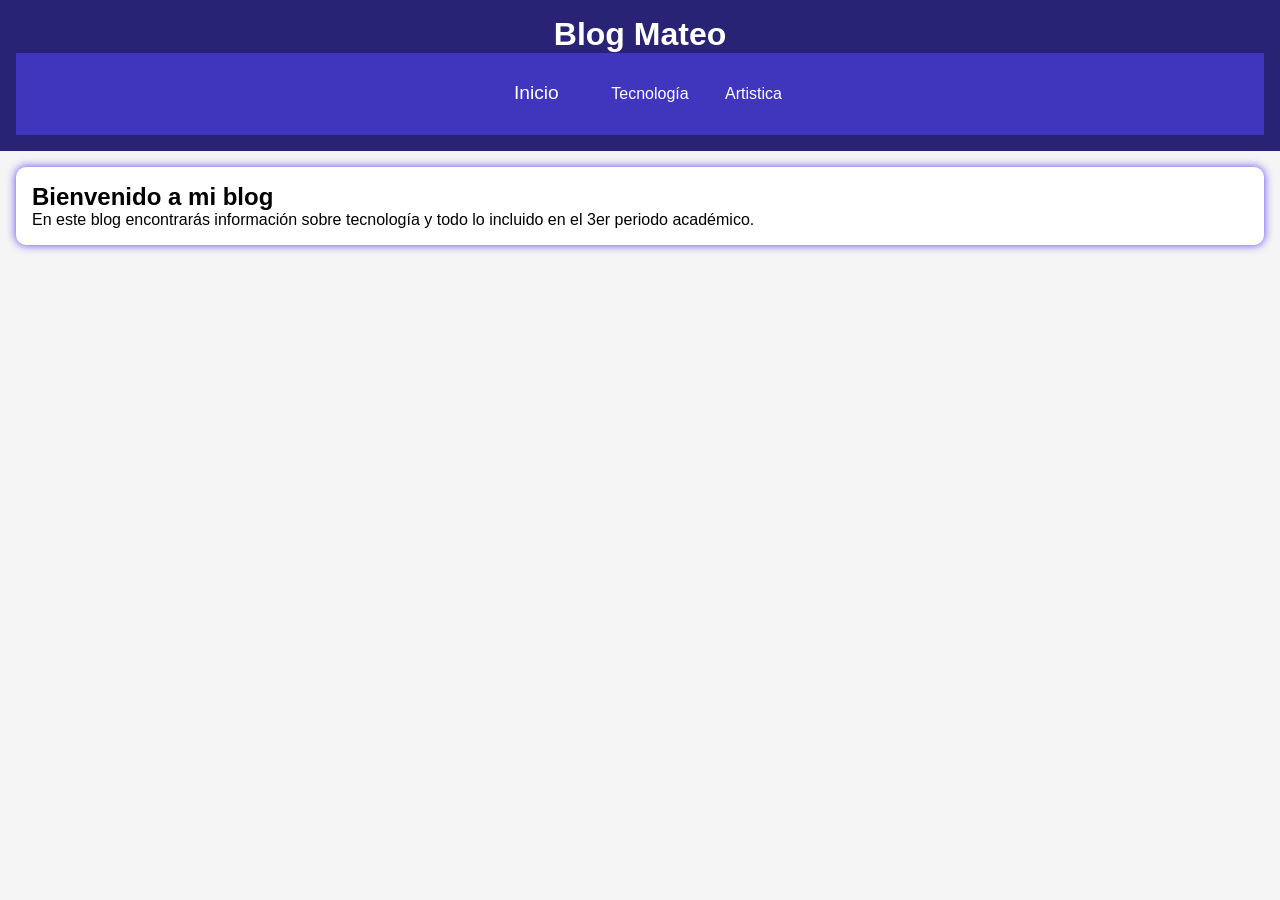
<file: index.html>
<!DOCTYPE html>
<html lang="en">

<head>
    <meta charset="UTF-8">
    <meta name="viewport" content="width=device-width, initial-scale=1.0">
    <title>Inicio</title>
    <link rel="stylesheet" href="style.css">
    <script src="jquery-4.0.0.min.js"></script>
</head>

<body>
    <header>
        <h1>Blog Mateo</h1>
        <nav>
            <a href="#">Inicio</a>
            <div class="dropdown-container">
                <button class="dropdown-btn">Tecnología</button>
                <div class="dropdown-content">
                    <a href="../partes/conceptos.html" class="dropdown-item">Conceptos</a>
                    <a href="../partes/actividades.html" class="dropdown-item">Actividades</a>
                </div>
            </div>
            <div class="dropdown-container">
                <button class="db">Artistica</button>
                <div class="dco">
                    <a href="../partes/conceptosart.html" class="dropdown-item">Conceptos</a>
                    <a href="../partes/actividadesart.html" class="dropdown-item">Actividades</a>
                </div>
            </div>
        </nav>
    </header>
    <main>
        <section>
            <h2>Bienvenido a mi blog</h2>
            <p>En este blog encontrarás información sobre tecnología y todo lo incluido en el 3er periodo académico.</p>
        </section>

    </main>
    <script src="script.js"></script>
</body>

</html>
</file>
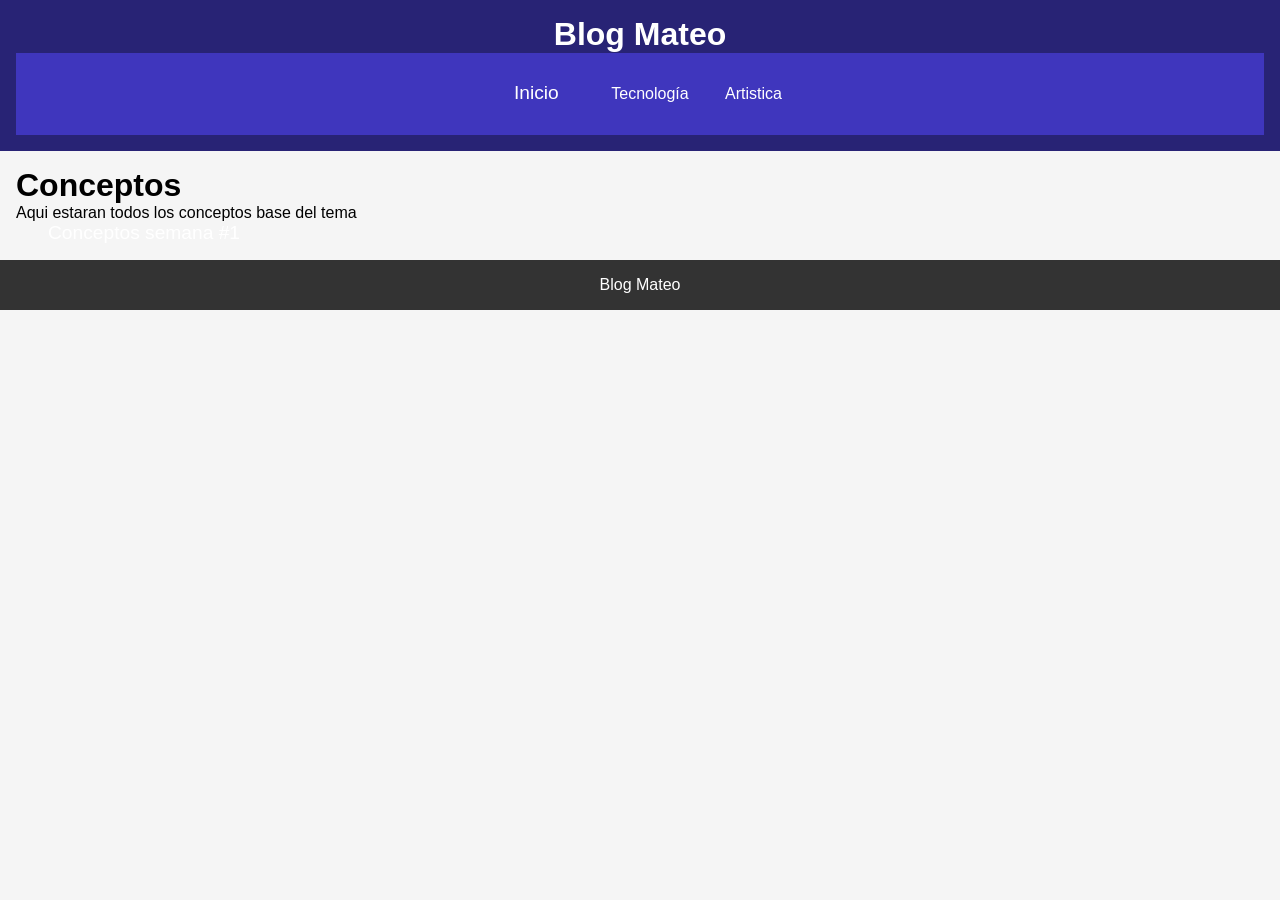
<file: partes/conceptos.html>
<!DOCTYPE html>
<html lang="en">

<head>
    <meta charset="UTF-8">
    <meta name="viewport" content="width=device-width, initial-scale=1.0">
    <title>Inicio</title>
    <link rel="stylesheet" href="../style.css">
    <script src="../jquery-4.0.0.min.js"></script>
</head>

<body>
    <header>
        <h1>Blog Mateo</h1>
        <nav>
            <a href="../index.html">Inicio</a>
            <div class="dropdown-container">
                <button class="dropdown-btn">Tecnología</button>
                <div class="dropdown-content">
                    <a href="../partes/conceptos.html" class="dropdown-item">Conceptos</a>
                    <a href="../partes/actividades.html" class="dropdown-item">Actividades</a>
                </div>
            </div>
            <div class="dropdown-container">
                <button class="db">Artistica</button>
                <div class="dco">
                    <a href="../partes/conceptos.html" class="dropdown-item">Conceptos</a>
                    <a href="../partes/actividades.html" class="dropdown-item">Actividades</a>
                </div>
            </div>
        </nav>
    </header>
    <main>
        <div class="contenido">
            <h1>Conceptos</h1>
            <p>Aqui estaran todos los conceptos base del tema</p>
            <div class="caja">
                <a class="vermas" href="../partes/conceptos/Conceptos semana #1.docx">Conceptos semana #1</a>
            </div>
        </div>
    </main>

    <footer>
        <p>Blog Mateo</p>
    </footer>
    <script src="../script.js"></script>
</body>

</html>
</file>
<file: style.css>
* {
    margin: 0;
    padding: 0;
    box-sizing: border-box;
}

body {
    font-family: 'Segoe UI', Tahoma, Geneva, Verdana, sans-serif;
    background-color: #f5f5f5;
}

header {
    background-color: #282375;
    color: #fff;
    padding: 1rem;
    text-align: center;
}

nav {
    background-color: #3f36bd;
    color: #fff;
    padding: 1rem;
    text-align: center;
}

nav ul {
    list-style: none;
}

nav ul li {
    display: inline-block;
    margin: 0 1rem;
}

nav ul li a {
    color: #fff;
    text-decoration: none;
}

main {
    padding: 1rem;
}

section {
    background-color: #fff;
    padding: 1rem;
    margin-bottom: 1rem;
    box-shadow: 0 0 10px rgb(87, 60, 243);
    border-radius: 10px;
}

footer {
    background-color: #333;
    color: #fff;
    padding: 1rem;
    text-align: center;
}

a {
    color: #fff;
    text-decoration: none;
    margin: 0 1rem;
    font-size: 1.2rem;
    padding: 12px 16px;
}


.dropdown-container {
    position: relative;
    display: inline-block;
}

.dropdown-btn {
    background-color: #3f36bd;
    color: #fff;
    padding: 1rem;
    border: none;
    cursor: pointer;
    font-size: 1rem;
}

.dropdown-content {
    display: none;
    position: absolute;
    background-color: #3f36bd;
    min-width: 160px;
    box-shadow: 0px 8px 16px 0px rgba(0, 0, 0, 0.2);
    z-index: 1;
    border: 1px solid #fff;
}

.dropdown-content a {
    color: #fff;
    padding: 12px 16px;
    text-decoration: none;
    display: block;
}


.dropdown-btn:hover {
    background-color: #6055fc;
}

.dropdown-content a:hover {
    background-color: #6055fc;
}

a:hover {
    background-color: #6055fc;
}

.db {
    background-color: #3f36bd;
    color: #fff;
    padding: 1rem;
    border: none;
    cursor: pointer;
    font-size: 1rem;
}

.dco a {
    color: #fff;
    padding: 12px 16px;
    text-decoration: none;
    display: block;
}

.dco {
    display: none;
    position: absolute;
    background-color: #3f36bd;
    min-width: 160px;
    box-shadow: 0px 8px 16px 0px rgba(0, 0, 0, 0.2);
    z-index: 1;
    border: 1px solid #fff;
}
</file>
